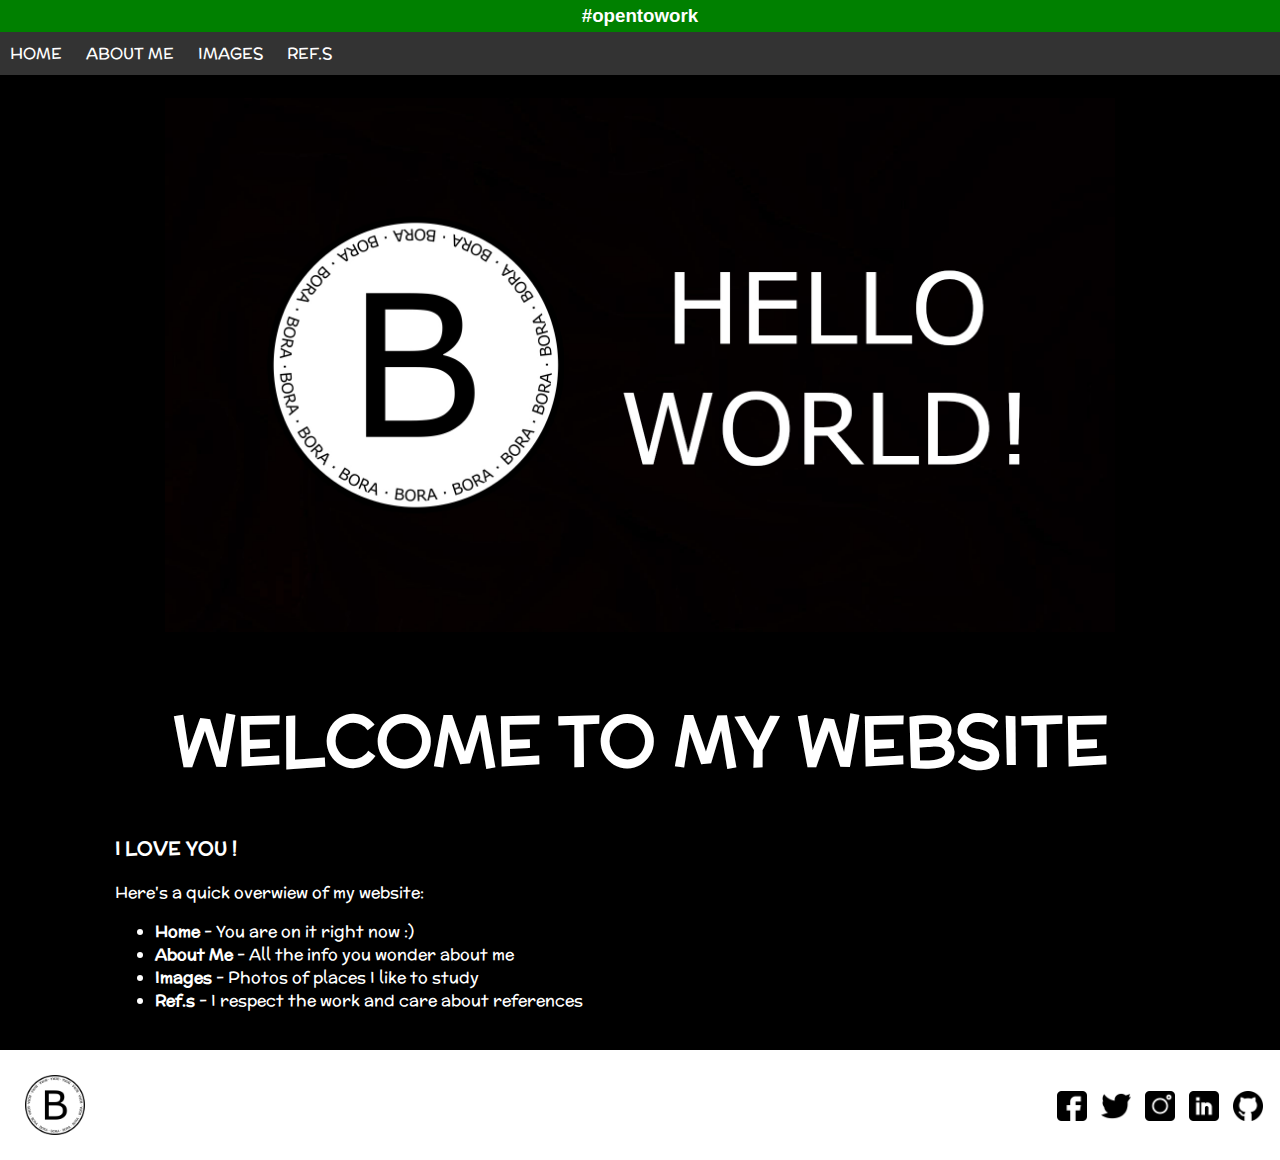
<file: index.html>
<!DOCTYPE html>
<html lang="en" xml:lang="en">
	<head>

	  	<meta charset="utf-8">
	  	<meta name="viewport" content="width=device-width, initial-scale=1, shrink-to-fit=no">
	  	<meta name="author" content="Salih Bora OZTURK">
	  	<meta name="description" content="personal website">


	    <title>BORA</title>

	    <link rel="icon" href="images/logo.png" type="image/png">

	    <link rel="stylesheet" type="text/css" href="style/style.css">
	    <link href="https://fonts.googleapis.com/css?family=McLaren&display=swap" rel="stylesheet">

  	</head>
	<body>

	  	<header>
	  		<h3 id="acıklama">#opentowork</h3>
	  	</header>

	  	<div class="navbardiv">

		  	<nav>
		  		<ul class="navbar">
		  			<li class="navbarbutton"><a class="navbarbutton" href="index.html">HOME</a></li>
		  			<li class="navbarbutton"><a class="navbarbutton" href="webpages/aboutme.html">ABOUT ME</a></li>
		  			<li class="navbarbutton"><a class="navbarbutton" href="webpages/images.html">IMAGES</a></li>
		  			<li class="navbarbutton"><a class="navbarbutton" href="webpages/ref.html">REF.S</a></li>
		  		</ul>
		  	</nav>

	  	</div>





	  	<br>





	  	<div class="center"><img id="hello" src="images/welcome.jpg" alt="hello world photo"></div>

	  	<div class="center">
	  		<h1 style="font-size: 5.4vw;">WELCOME TO MY WEBSITE</h1>
	  	</div>

	  	<div class="intro">
	  		<h3>I LOVE YOU !</h3>
	  	</div>

	  	<div class="intro">
	  		<p>Here's a quick overwiew of my website:</p>
	  		<ul>
	  			<li><strong>Home</strong> - You are on it right now :)</li>
	  			<li><strong>About Me</strong> - All the info you wonder about me</li>
	  			<li><strong>Images</strong> - Photos of places I like to study</li>
	  			<li><strong>Ref.s</strong> - I respect the work and care about references</li>
	  		</ul>
	  	</div>





	  	<hr class="footerhr">





	  	<br>

	    <footer>
	    	<div>
	    		<img class="footerlogo" src="images/logo.png" alt="logo" style="width: 60px; height: 60px;">
	    	</div>
	    	<div class="footermedia">
	    		<ul class="footermedia">
	    			<li class="footerlink">
	    				<a href="https://www.facebook.com/" target="_blank">
	    					<img src="images/social-logos/facebook.png" alt="facebook link" style="height: 30px; width: 30px;"></a></li>
	    			<li class="footerlink">
	    				<a href="https://www.twitter.com" target="_blank">
	    					<img src="images/social-logos/twitter.png" alt="twitter link" style="height: 30px; width: 30px;"></a></li>
	    			<li class="footerlink">
	    				<a href="https://www.instagram.com/salih_bora/" target="_blank">
	    					<img src="images/social-logos/instagram.png" alt="instagram link" style="height: 30px; width: 30px;"></a></li>
	    			<li class="footerlink">
	    				<a href="https://www.linkedin.com/" target="_blank">
	    					<img src="images/social-logos/linkedin.png" alt="linkedin link" style="height: 30px; width: 30px;"></a></li>
	    			<li class="footerlink">
	    				<a href="https://github.com/itu-itis-2019/assignment1-ituitis-ozturks19" target="_blank">
	    					<img src="images/social-logos/github.png" alt="github link" style="height: 30px; width: 30px;"></a></li>
	    		</ul>
	    	</div>
	    </footer>

  	</body>
</html>
</file>
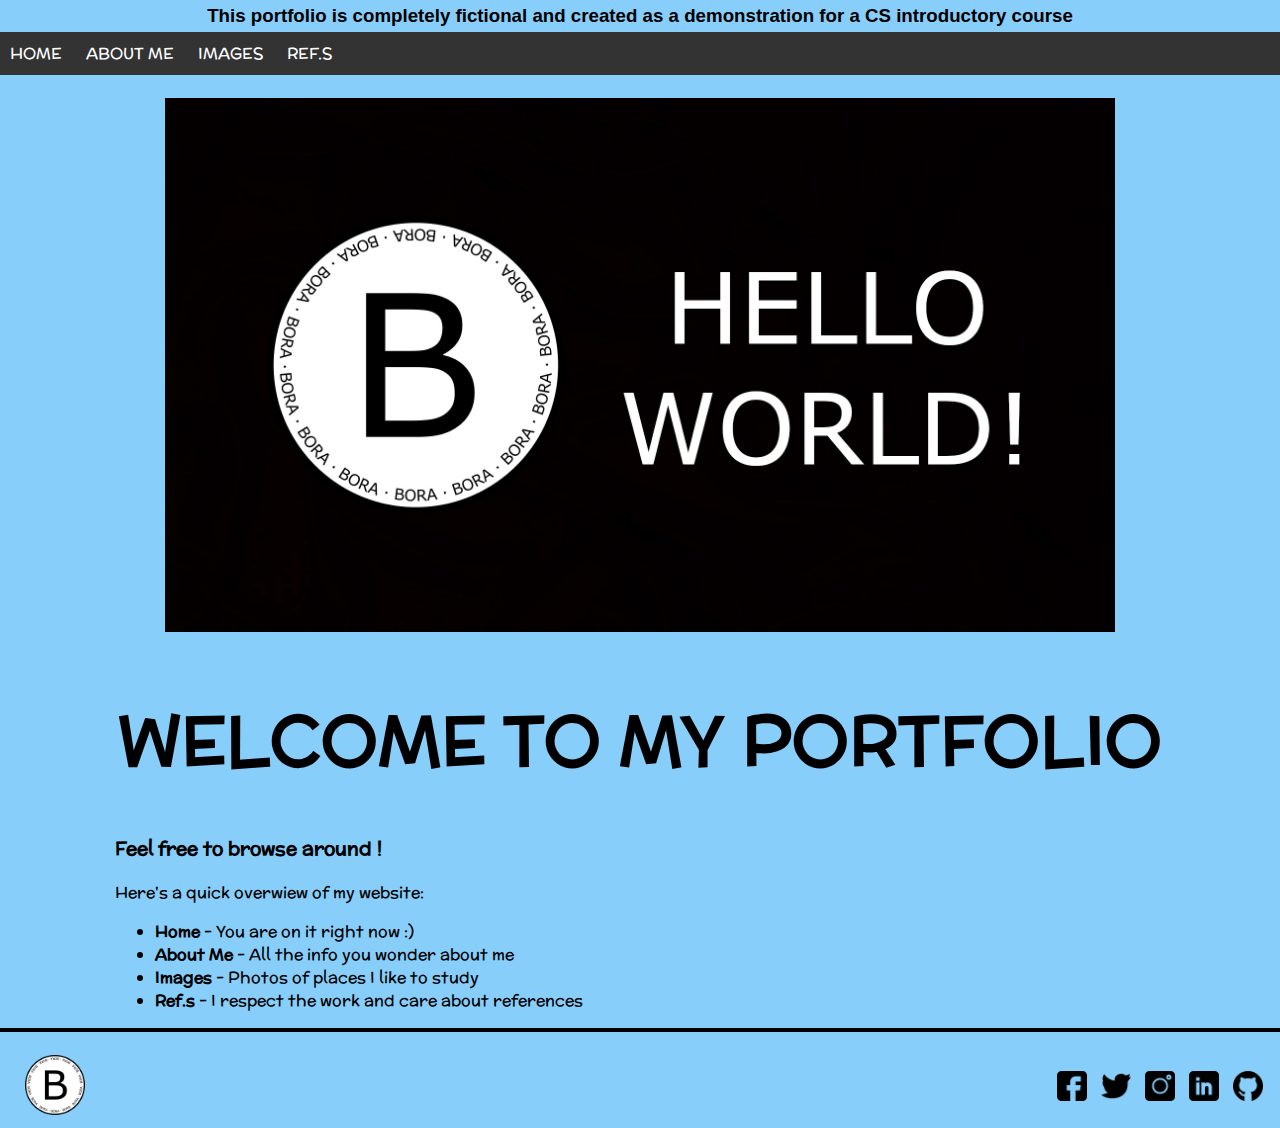
<file: assignment1/index.html>
<!DOCTYPE html>
<html>
	<head>

	  	<meta charset="utf-8">
	  	<meta name="viewport" content="width=device-width, initial-scale=1, shrink-to-fit=no">
	  	<meta name="author" content="Salih Bora OZTURK">
	  	<meta name="description" content="assignment 1 webpage">


	    <title>BORA BORA</title>

	    <link rel="icon" href="logo.png" type="image/png">

	    <link rel="stylesheet" type="text/css" href="index.css">
	    <link href="https://fonts.googleapis.com/css?family=McLaren&display=swap" rel="stylesheet">

  	</head>
	<body>

	  	<header>
	  		<h3 id="acıklama">This portfolio is completely fictional and created as a demonstration for a CS introductory course</h3>
	  	</header>

	  	<div class="navbardiv">

		  	<nav>
		  		<ul class="navbar">
		  			<li class="navbarbutton"><a class="navbarbutton" href="index.html">HOME</a></li>
		  			<li class="navbarbutton"><a class="navbarbutton" href="aboutme.html">ABOUT ME</a></li>
		  			<li class="navbarbutton"><a class="navbarbutton" href="images.html">IMAGES</a></li>
		  			<li class="navbarbutton"><a class="navbarbutton" href="ref.html">REF.S</a></li>
		  		</ul>
		  	</nav>

	  	</div>





	  	<br>





	  	<div class="center"><img id="hello" src="welcome.jpg" alt="hello world photo"></div>

	  	<div class="center">
	  		<h1 style="font-size: 5.4vw;">WELCOME TO MY PORTFOLIO</h1>
	  	</div>

	  	<div class="intro">
	  		<h3>Feel free to browse around !</h3>
	  	</div>

	  	<div class="intro">
	  		<p>Here's a quick overwiew of my website:</p>
	  		<ul>
	  			<li><strong>Home</strong> - You are on it right now :)</li>
	  			<li><strong>About Me</strong> - All the info you wonder about me</li>
	  			<li><strong>Images</strong> - Photos of places I like to study</li>
	  			<li><strong>Ref.s</strong> - I respect the work and care about references</li>
	  		</ul>
	  	</div>





	  	<hr class="footerhr">





	  	<br>

	    <footer>
	    	<div>
	    		<img class="footerlogo" src="logo.png" alt="logo" style="width: 60px; height: 60px;">
	    	</div>
	    	<div class="footermedia">
	    		<ul class="footermedia">
	    			<li class="footerlink"><a href="https://www.facebook.com/" target="_blank"><img src="facebook.png" alt="facebook link" style="height: 30px; width: 30px;"></a></li>
	    			<li class="footerlink"><a href="https://www.twitter.com" target="_blank"><img src="twitter.png" alt="twitter link" style="height: 30px; width: 30px;"></a></li>
	    			<li class="footerlink"><a href="https://www.instagram.com/salih_bora/" target="_blank"><img src="instagram.png" alt="instagram link" style="height: 30px; width: 30px;"></a></li>
	    			<li class="footerlink"><a href="https://www.linkedin.com/" target="_blank"><img src="linkedin.png" alt="linkedin link" style="height: 30px; width: 30px;"></a></li>
	    			<li class="footerlink"><a href="https://github.com/itu-itis-2019/assignment1-ituitis-ozturks19" target="_blank"><img src="github.png" alt="github link" style="height: 30px; width: 30px;"></a></li>
	    		</ul>
	    	</div>
	    </footer>

  	</body>
</html>
</file>
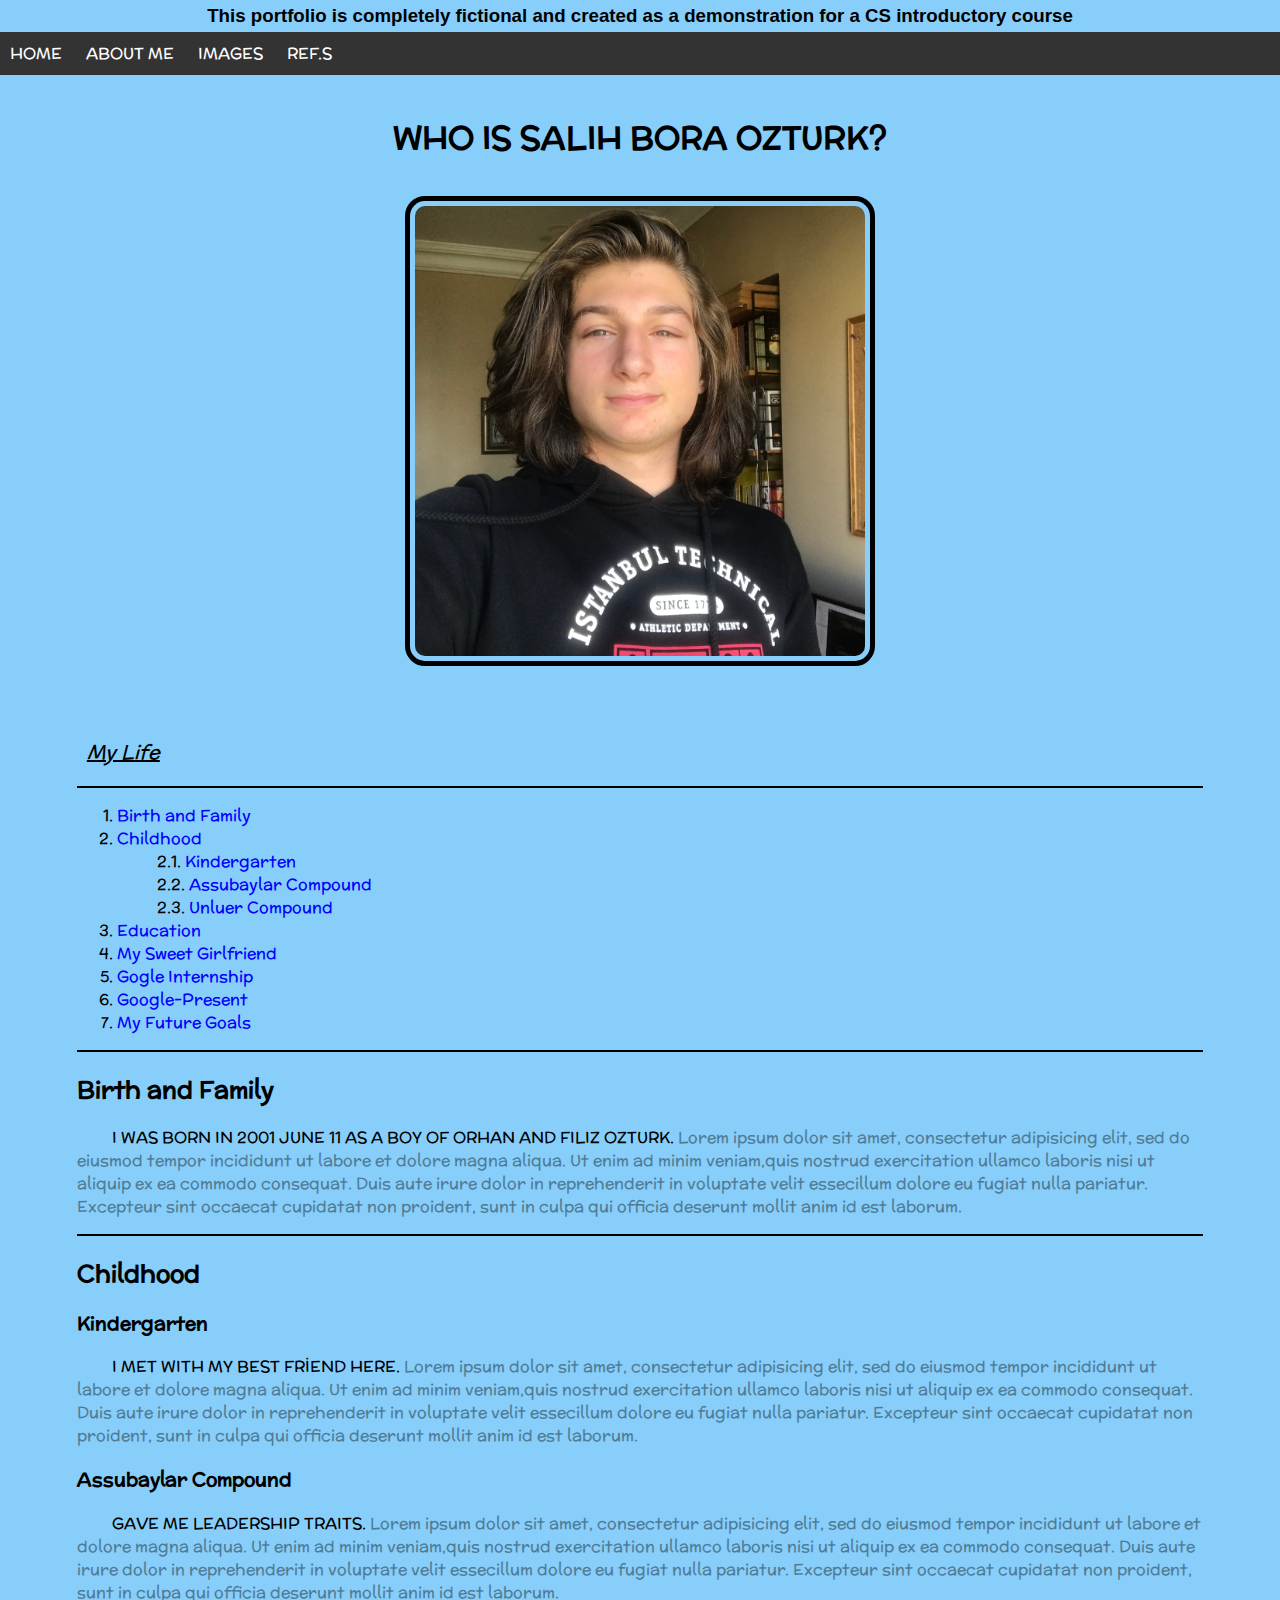
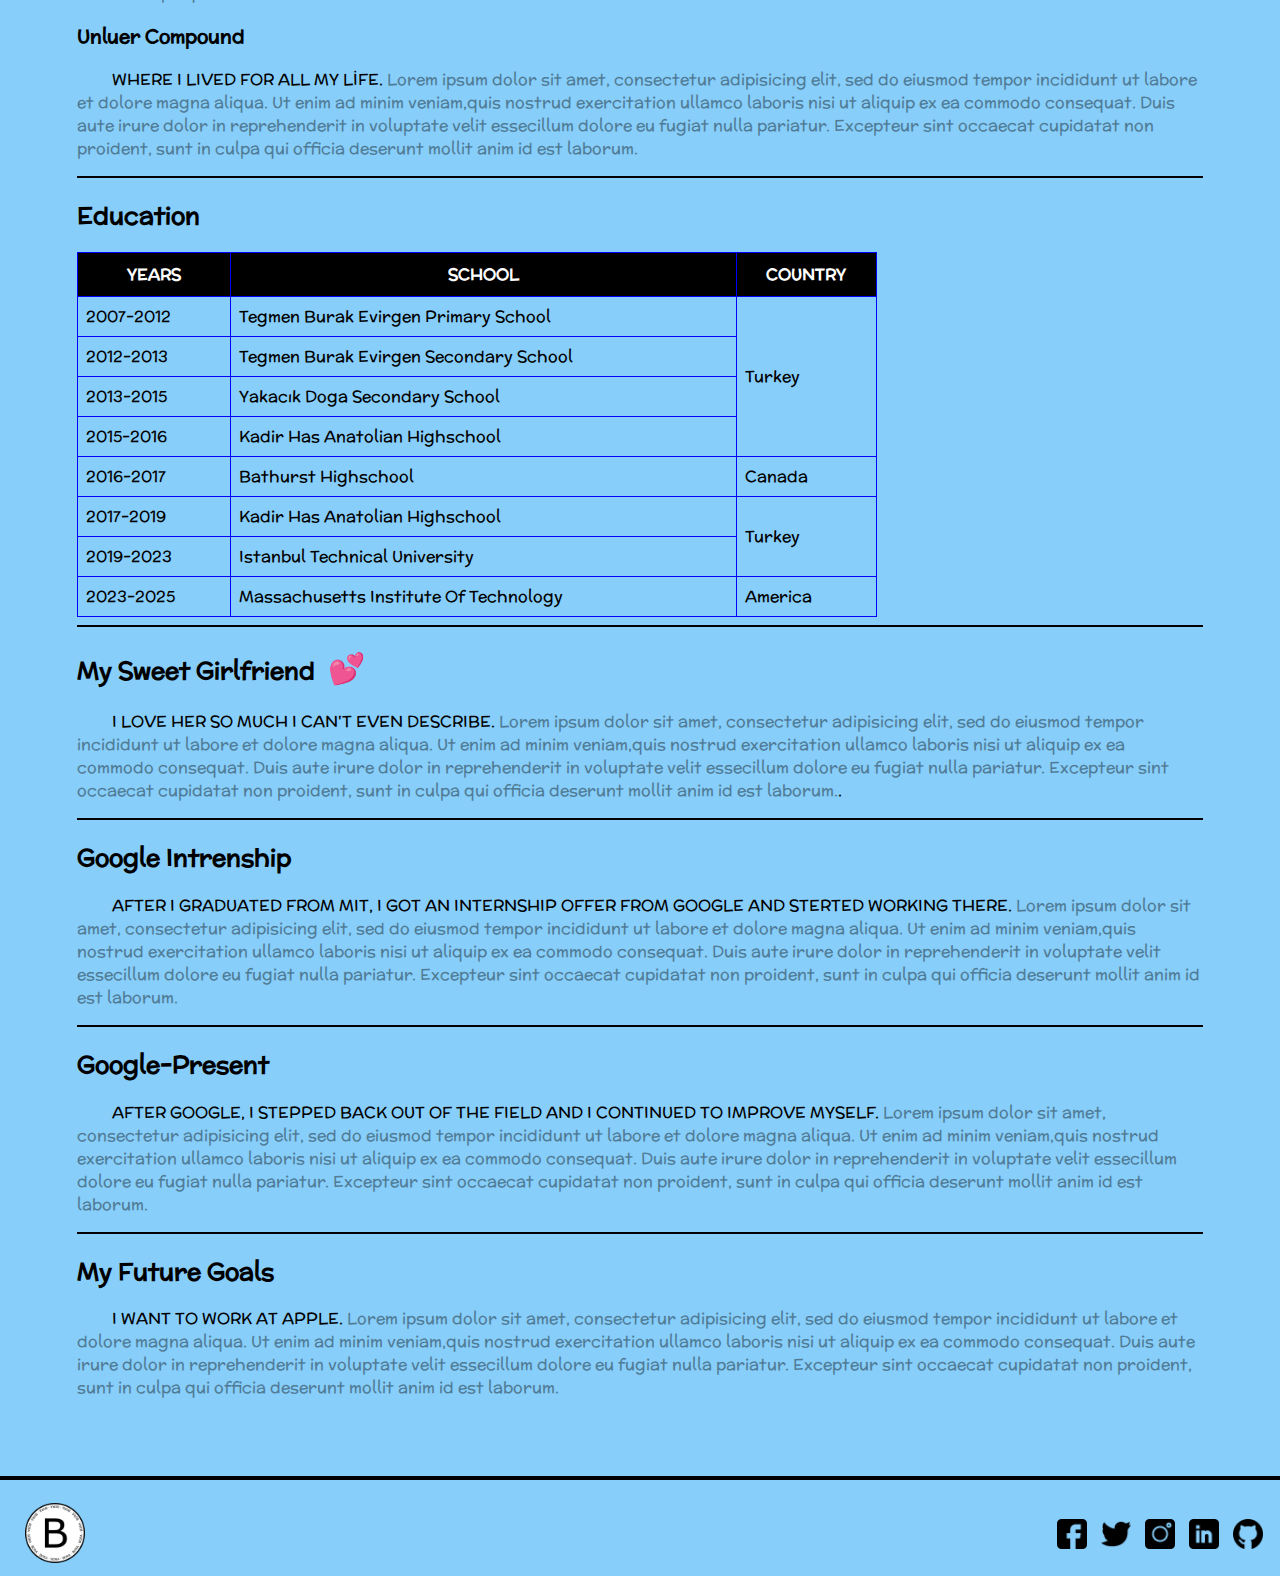
<file: aboutme.html>
<!DOCTYPE html>
<html>
	<head>

	  	<meta charset="utf-8">
	  	<meta name="viewport" content="width=device-width, initial-scale=1, shrink-to-fit=no">
	  	<meta name="author" content="Salih Bora OZTURK">
	  	<meta name="description" content="assignment 1 webpage">
	  	

	    <title>BORA BORA</title>

	    <link rel="icon" href="logo.png" type="image/png">

	    <link rel="stylesheet" type="text/css" href="index.css">
	    <link href="https://fonts.googleapis.com/css?family=McLaren&display=swap" rel="stylesheet">

  	</head>
	<body>

	  	<header>
	  		<h3 id="acıklama">This portfolio is completely fictional and created as a demonstration for a CS introductory course</h3>
	  	</header>

	  	<div class="navbardiv">

		  	<nav>
		  		<ul class="navbar">
		  			<li class="navbarbutton"><a class="navbarbutton" href="index.html">HOME</a></li>
		  			<li class="navbarbutton"><a class="navbarbutton" href="aboutme.html">ABOUT ME</a></li>
		  			<li class="navbarbutton"><a class="navbarbutton" href="images.html">IMAGES</a></li>
		  			<li class="navbarbutton"><a class="navbarbutton" href="ref.html">REF.S</a></li>
		  		</ul>
		  	</nav>

	  	</div>




	  	<br>






		<div class="realbody">
	  		
		  	<div>
		  		<h1 class="uppercase baslık">WHO IS SALIH BORA OZTURK?</h1>
		  	</div>

		  	<div>
		  		<img src="profilepicture.jpg" alt="profilepicture" style="display: block; width: 80%; margin-left: auto; margin-right: auto; max-width: 450px; min-width: 200px; border-radius: 20px; border: 5px; border-color: black; border-style: solid;">
		  	</div>

		  	<div>
		  		<p id="mylife">My Life</p>
		  	</div>

		  	<hr class="lifehr">

		  	<div>
		  		<ol>
		  			<li><a class="contentbar" href="#Birth"> Birth and Family</a></li>
		  			<li><a class="contentbar capitalize" href="#childhood"> childhood</a>
			  			<ol style="list-style-type: none;">
			  				<li>2.1. <a class="contentbar capitalize" href="#kindergarten">kindergarten</a></li>
			  				<li>2.2. <a class="contentbar capitalize" href="#assubaylar">assubaylar compound</a></li>
			  				<li>2.3. <a class="contentbar capitalize" href="#unluer">unluer compound</a></li>
			  			</ol>
		  			</li>
		  			<li><a class="contentbar capitalize" href="#education"> education</a></li>
		  			<li><a class="contentbar capitalize" href="#love"> my sweet girlfriend</a></li>
		  			<li><a class="contentbar capitalize" href="#google"> gogle ınternship</a></li>
		  			<li><a class="contentbar" href="#present"> Google-Present</a></li>
		  			<li><a class="contentbar capitalize" href="#apple"> my future goals</a></li>
		  		</ol>
		  	</div>

		  	<hr class="lifehr">

		  	<div>

			  	<div>
			  		<h2 id="Birth">Birth and Family</h2>
			  		<p class="indent"> I WAS BORN IN 2001 JUNE 11 AS A BOY OF ORHAN AND FILIZ OZTURK. <span class="notext"> Lorem ipsum dolor sit amet, consectetur adipisicing elit, sed do eiusmod tempor incididunt ut labore et dolore magna aliqua. Ut enim ad minim veniam,quis nostrud exercitation ullamco laboris nisi ut aliquip ex ea commodo consequat. Duis aute irure dolor in reprehenderit in voluptate velit essecillum dolore eu fugiat nulla pariatur. Excepteur sint occaecat cupidatat non proident, sunt in culpa qui officia deserunt mollit anim id est laborum.</span></p>
			  	</div>

			  	<hr class="lifehr">

			  	<div>
			  		<h2 class="capitalize" id="childhood">childhood</h2>
			  		<h3 class="capitalize" id="kindergarten">kindergarten</h3>
			  		<p class="indent"> I MET WITH MY BEST FRİEND HERE.<span class="notext">  Lorem ipsum dolor sit amet, consectetur adipisicing elit, sed do eiusmod tempor incididunt ut labore et dolore magna aliqua. Ut enim ad minim veniam,quis nostrud exercitation ullamco laboris nisi ut aliquip ex ea commodo consequat. Duis aute irure dolor in reprehenderit in voluptate velit essecillum dolore eu fugiat nulla pariatur. Excepteur sint occaecat cupidatat non proident, sunt in culpa qui officia deserunt mollit anim id est laborum.</span></p>
			  		<h3 class="capitalize" id="assubaylar">assubaylar compound</h3>
			  		<p class="indent"> GAVE ME LEADERSHIP TRAITS.<span class="notext"> Lorem ipsum dolor sit amet, consectetur adipisicing elit, sed do eiusmod tempor incididunt ut labore et dolore magna aliqua. Ut enim ad minim veniam,quis nostrud exercitation ullamco laboris nisi ut aliquip ex ea commodo consequat. Duis aute irure dolor in reprehenderit in voluptate velit essecillum dolore eu fugiat nulla pariatur. Excepteur sint occaecat cupidatat non proident, sunt in culpa qui officia deserunt mollit anim id est laborum.</span></p>
			  		<h3 class="capitalize" id="unluer">unluer compound</h3>
			  		<p class="indent"> WHERE I LIVED FOR ALL MY LİFE.<span class="notext"> Lorem ipsum dolor sit amet, consectetur adipisicing elit, sed do eiusmod tempor incididunt ut labore et dolore magna aliqua. Ut enim ad minim veniam,quis nostrud exercitation ullamco laboris nisi ut aliquip ex ea commodo consequat. Duis aute irure dolor in reprehenderit in voluptate velit essecillum dolore eu fugiat nulla pariatur. Excepteur sint occaecat cupidatat non proident, sunt in culpa qui officia deserunt mollit anim id est laborum.</span></p>
			  	</div><hr class="lifehr">

			  	<div>
			  		<h2 class="capitalize" id="education">education</h2>
			  		<table class="table">
			  			<tr>
						    <th>YEARS</th>
						    <th>SCHOOL</th>
						    <th>COUNTRY</th>
					  	</tr>
					  	<tr>
					    	<td>2007-2012</td>
					    	<td class="capitalize">tegmen burak evirgen primary school</td>
					    	<td class="capitalize" rowspan="4">turkey</td>
					  	</tr>
					  	<tr>
					    	<td>2012-2013</td>
					    	<td class="capitalize">tegmen burak evirgen secondary school</td>
					  	</tr>
					  	<tr>
					    	<td>2013-2015</td>
					    	<td class="capitalize">yakacık doga secondary school</td>
					  	</tr>
					  	<tr>
					    	<td>2015-2016</td>
					    	<td class="capitalize">kadir has anatolian highschool</td>
					  	</tr>
					  	<tr>
					    	<td>2016-2017</td>
					    	<td class="capitalize">bathurst highschool</td>
					    	<td class="capitalize">Canada</td>
					  	</tr>
					  	<tr>
					    	<td>2017-2019</td>
					    	<td class="capitalize">kadir has anatolian highschool</td>
					    	<td class="capitalize" rowspan="2">turkey</td>
					  	</tr>
					  	<tr>
					    	<td>2019-2023</td>
					    	<td class="capitalize">ıstanbul technical university</td>
					  	</tr>
					  	<tr>
					    	<td>2023-2025</td>
					    	<td class="capitalize">Massachusetts Institute of Technology</td>
					    	<td class="capitalize">america</td>
					  	</tr>
			  		</table>
			  	</div>

			  	<hr class="lifehr">

			  	<div>
			  		<h2 class="capitalize" id="love">my sweet girlfriend   <span id="heart"> &#128149;</span></h2>
			  		<p class="indent"> I LOVE HER SO MUCH I CAN'T EVEN DESCRIBE.<span class="notext"> Lorem ipsum dolor sit amet, consectetur adipisicing elit, sed do eiusmod tempor incididunt ut labore et dolore magna aliqua. Ut enim ad minim veniam,quis nostrud exercitation ullamco laboris nisi ut aliquip ex ea commodo consequat. Duis aute irure dolor in reprehenderit in voluptate velit essecillum dolore eu fugiat nulla pariatur. Excepteur sint occaecat cupidatat non proident, sunt in culpa qui officia deserunt mollit anim id est laborum.</span>.</p>
			  	</div>

			  	<hr class="lifehr">

			  	<div>
			  		<h2 class="capitalize" id="google">google ıntrenship</h2>
			  		<p class="indent"> AFTER I GRADUATED FROM MIT, I GOT AN INTERNSHIP OFFER FROM GOOGLE AND STERTED WORKING THERE.<span class="notext"> Lorem ipsum dolor sit amet, consectetur adipisicing elit, sed do eiusmod tempor incididunt ut labore et dolore magna aliqua. Ut enim ad minim veniam,quis nostrud exercitation ullamco laboris nisi ut aliquip ex ea commodo consequat. Duis aute irure dolor in reprehenderit in voluptate velit essecillum dolore eu fugiat nulla pariatur. Excepteur sint occaecat cupidatat non proident, sunt in culpa qui officia deserunt mollit anim id est laborum.</span></p>
			  	</div>

			  	<hr class="lifehr">

			  	<div>
			  		<h2 id="present">Google-Present</h2>
			  		<p class="indent"> AFTER GOOGLE, I STEPPED BACK OUT OF THE FIELD AND I CONTINUED TO IMPROVE MYSELF.<span class="notext"> Lorem ipsum dolor sit amet, consectetur adipisicing elit, sed do eiusmod tempor incididunt ut labore et dolore magna aliqua. Ut enim ad minim veniam,quis nostrud exercitation ullamco laboris nisi ut aliquip ex ea commodo consequat. Duis aute irure dolor in reprehenderit in voluptate velit essecillum dolore eu fugiat nulla pariatur. Excepteur sint occaecat cupidatat non proident, sunt in culpa qui officia deserunt mollit anim id est laborum.</span></p>
			  	</div>

			  	<hr class="lifehr">

			  	<div>
			  		<h2 class="capitalize" id="apple">my future goals</h2>
			  		<p class="indent"> I WANT TO WORK AT APPLE.<span class="notext"> Lorem ipsum dolor sit amet, consectetur adipisicing elit, sed do eiusmod tempor incididunt ut labore et dolore magna aliqua. Ut enim ad minim veniam,quis nostrud exercitation ullamco laboris nisi ut aliquip ex ea commodo consequat. Duis aute irure dolor in reprehenderit in voluptate velit essecillum dolore eu fugiat nulla pariatur. Excepteur sint occaecat cupidatat non proident, sunt in culpa qui officia deserunt mollit anim id est laborum.</span></p>
			  	</div>

		  	</div>

		</div>

	  	<hr class="footerhr">

	  	<br>

	    <footer>
	    	<div>
	    		<img class="footerlogo" src="logo.png" alt="logo" style="width: 60px; height: 60px;">
	    	</div>
	    	<div class="footermedia">
	    		<ul class="footermedia">
	    			<li class="footerlink"><a href="https://www.facebook.com/" target="_blank"><img src="facebook.png" alt="facebook link" style="height: 30px; width: 30px;"></a></li>
	    			<li class="footerlink"><a href="https://www.twitter.com" target="_blank"><img src="twitter.png" alt="twitter link" style="height: 30px; width: 30px;"></a></li>
	    			<li class="footerlink"><a href="https://www.instagram.com/salih_bora/" target="_blank"><img src="instagram.png" alt="instagram link" style="height: 30px; width: 30px;"></a></li>
	    			<li class="footerlink"><a href="https://www.linkedin.com/" target="_blank"><img src="linkedin.png" alt="linkedin link" style="height: 30px; width: 30px;"></a></li>
	    			<li class="footerlink"><a href="https://github.com/itu-itis-2019/assignment1-ituitis-ozturks19" target="_blank"><img src="github.png" alt="github link" style="height: 30px; width: 30px;"></a></li>
	    		</ul>
	    	</div>
	    </footer>

  	</body>
</html>
</file>
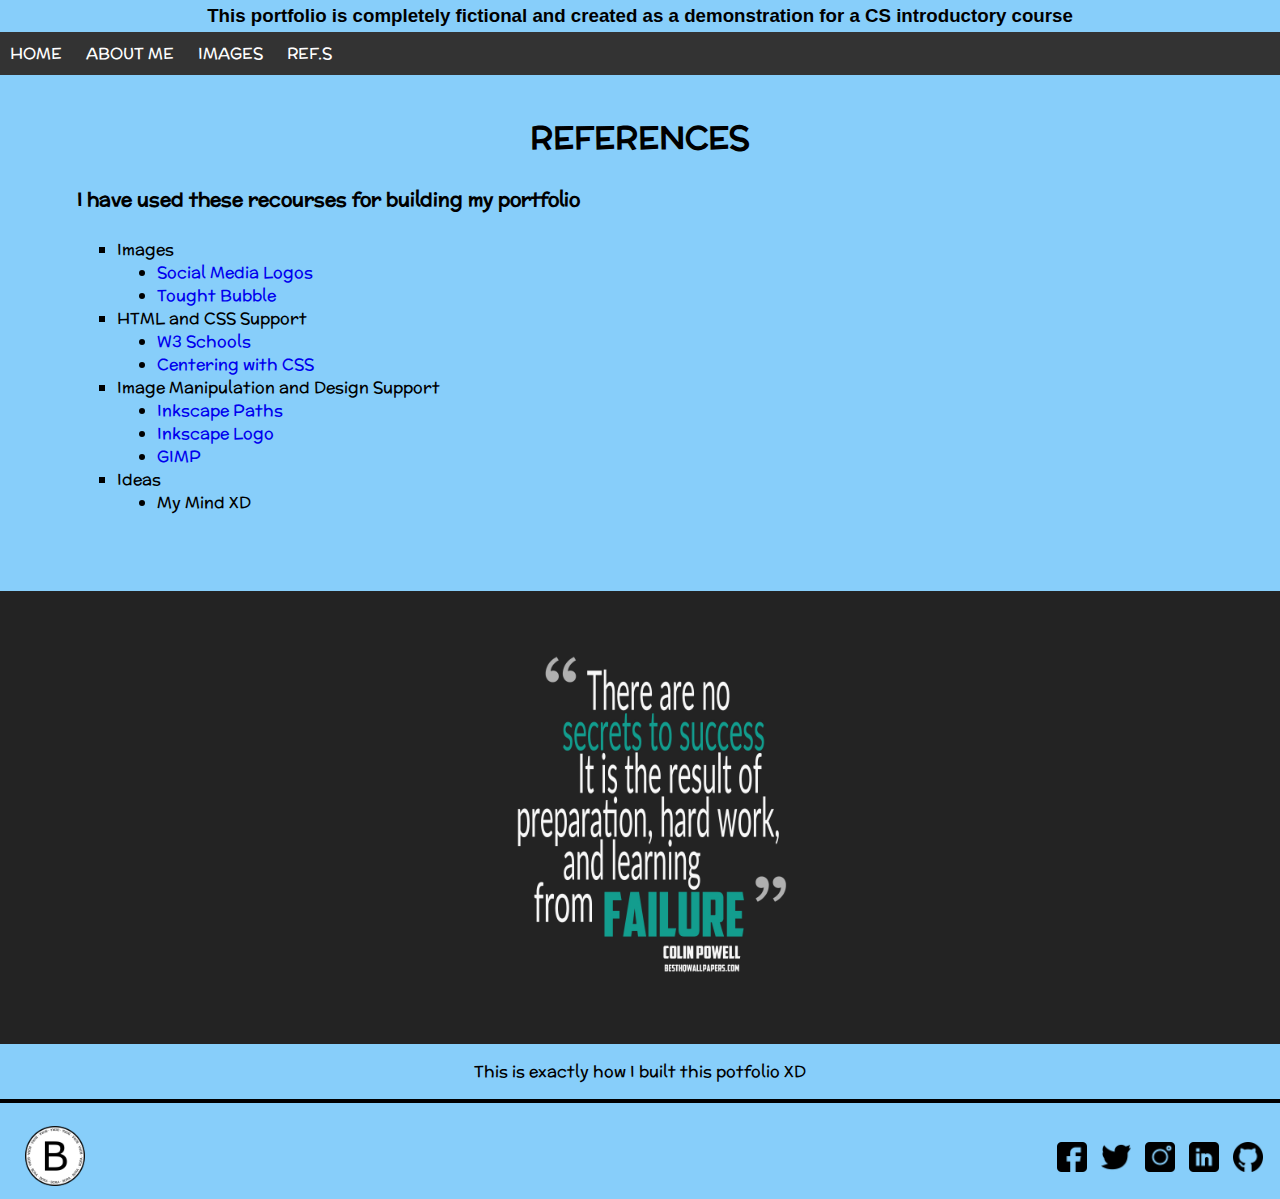
<file: ref.html>
<!DOCTYPE html>
<html>
	<head>

	  	<meta charset="utf-8">
	  	<meta name="viewport" content="width=device-width, initial-scale=1, shrink-to-fit=no">
	  	<meta name="author" content="Salih Bora OZTURK">
	  	<meta name="description" content="assignment 1 webpage">
	  	

	    <title>BORA BORA</title>

	    <link rel="icon" href="logo.png" type="image/png">

	    <link rel="stylesheet" type="text/css" href="index.css">
	    <link href="https://fonts.googleapis.com/css?family=McLaren&display=swap" rel="stylesheet">

	    <style>
	    	
	    	h3.reflistwords{
	    		padding-top: 0.3vw;
	    		padding-bottom: 0.5vw;
	    	}


	    </style>

  	</head>
	<body>

	  	<header>
	  		<h3 id="acıklama">This portfolio is completely fictional and created as a demonstration for a CS introductory course</h3>
	  	</header>

	  	<div class="navbardiv">

		  	<nav>
		  		<ul class="navbar">
		  			<li class="navbarbutton"><a class="navbarbutton" href="index.html">HOME</a></li>
		  			<li class="navbarbutton"><a class="navbarbutton" href="aboutme.html">ABOUT ME</a></li>
		  			<li class="navbarbutton"><a class="navbarbutton" href="images.html">IMAGES</a></li>
		  			<li class="navbarbutton"><a class="navbarbutton" href="ref.html">REF.S</a></li>
		  		</ul>
		  	</nav>

	  	</div>





	  	<br>





	  	<div>

	  		<div class="center">
	  			<h1 class="uppercase">references</h1>
	  		</div>
	  		
	  		<div class="realbody">

	  			<h3 class="reflistwords">I have used these recourses for building my portfolio</h3>
	  			
	  			<ul class="reflist">
	  				<li>Images
		  				<ul class="refsublist">
		  					<li><a class="refsublistitem" href="https://www.flaticon.com/packs/social-media-50" target="_blank">Social Media Logos</a></li>
		  					<li><a class="refsublistitem" href="http://www.pngall.com/thought-bubble-png/download/14986" target="_blank">Tought Bubble</a></li>
		  				</ul>
	  				</li>
	  				<li>HTML and CSS Support
		  				<ul class="refsublist">
		  					<li><a class="refsublistitem" href="https://www.w3schools.com/" target="_blank">W3 Schools</a></li>
		  					<li><a class="refsublistitem" href="https://www.computerhope.com/issues/ch001703.htm" target="_blank">Centering with CSS</a></li>
		  				</ul>
	  				</li>
	  				<li>Image Manipulation and Design Support
		  				<ul class="refsublist">
		  					<li><a class="refsublistitem" href="https://fedoramagazine.org/inkscape-creating-and-editing-paths/" target="_blank">Inkscape Paths</a></li>
		  					<li><a class="refsublistitem" href="https://www.youtube.com/watch?v=hmaYeZ5iDPo" target="_blank">Inkscape Logo</a></li>
		  					<li><a class="refsublistitem" href="https://docs.gimp.org/en/" target="_blank">GIMP</a></li>
		  				</ul>
	  				</li>
	  				<li>Ideas
		  				<ul class="refsublist">
		  					<li>My Mind XD</li>
		  				</ul>
	  				</li>
	  			</ul>
	  		</div>

	  		<div style="background-color: #232323;" class="center">
	  			<img src="quote.jpg" alt="some nice words for the closing" style="width: 70%; max-width: 777px">
	  		</div>

	  		<div class="center">
	  			<p>This is exactly how I built this potfolio XD</p>
	  		</div>

	  	</div>





	  	<hr class="footerhr">





	  	<br>

	    <footer>
	    	<div>
	    		<img class="footerlogo" src="logo.png" alt="logo" style="width: 60px; height: 60px;">
	    	</div>
	    	<div class="footermedia">
	    		<ul class="footermedia">
	    			<li class="footerlink"><a href="https://www.facebook.com/" target="_blank"><img src="facebook.png" alt="facebook link" style="height: 30px; width: 30px;"></a></li>
	    			<li class="footerlink"><a href="https://www.twitter.com" target="_blank"><img src="twitter.png" alt="twitter link" style="height: 30px; width: 30px;"></a></li>
	    			<li class="footerlink"><a href="https://www.instagram.com/salih_bora/" target="_blank"><img src="instagram.png" alt="instagram link" style="height: 30px; width: 30px;"></a></li>
	    			<li class="footerlink"><a href="https://www.linkedin.com/" target="_blank"><img src="linkedin.png" alt="linkedin link" style="height: 30px; width: 30px;"></a></li>
	    			<li class="footerlink"><a href="https://github.com/itu-itis-2019/assignment1-ituitis-ozturks19" target="_blank"><img src="github.png" alt="github link" style="height: 30px; width: 30px;"></a></li>
	    		</ul>
	    	</div>
	    </footer>

  	</body>
</html>
</file>
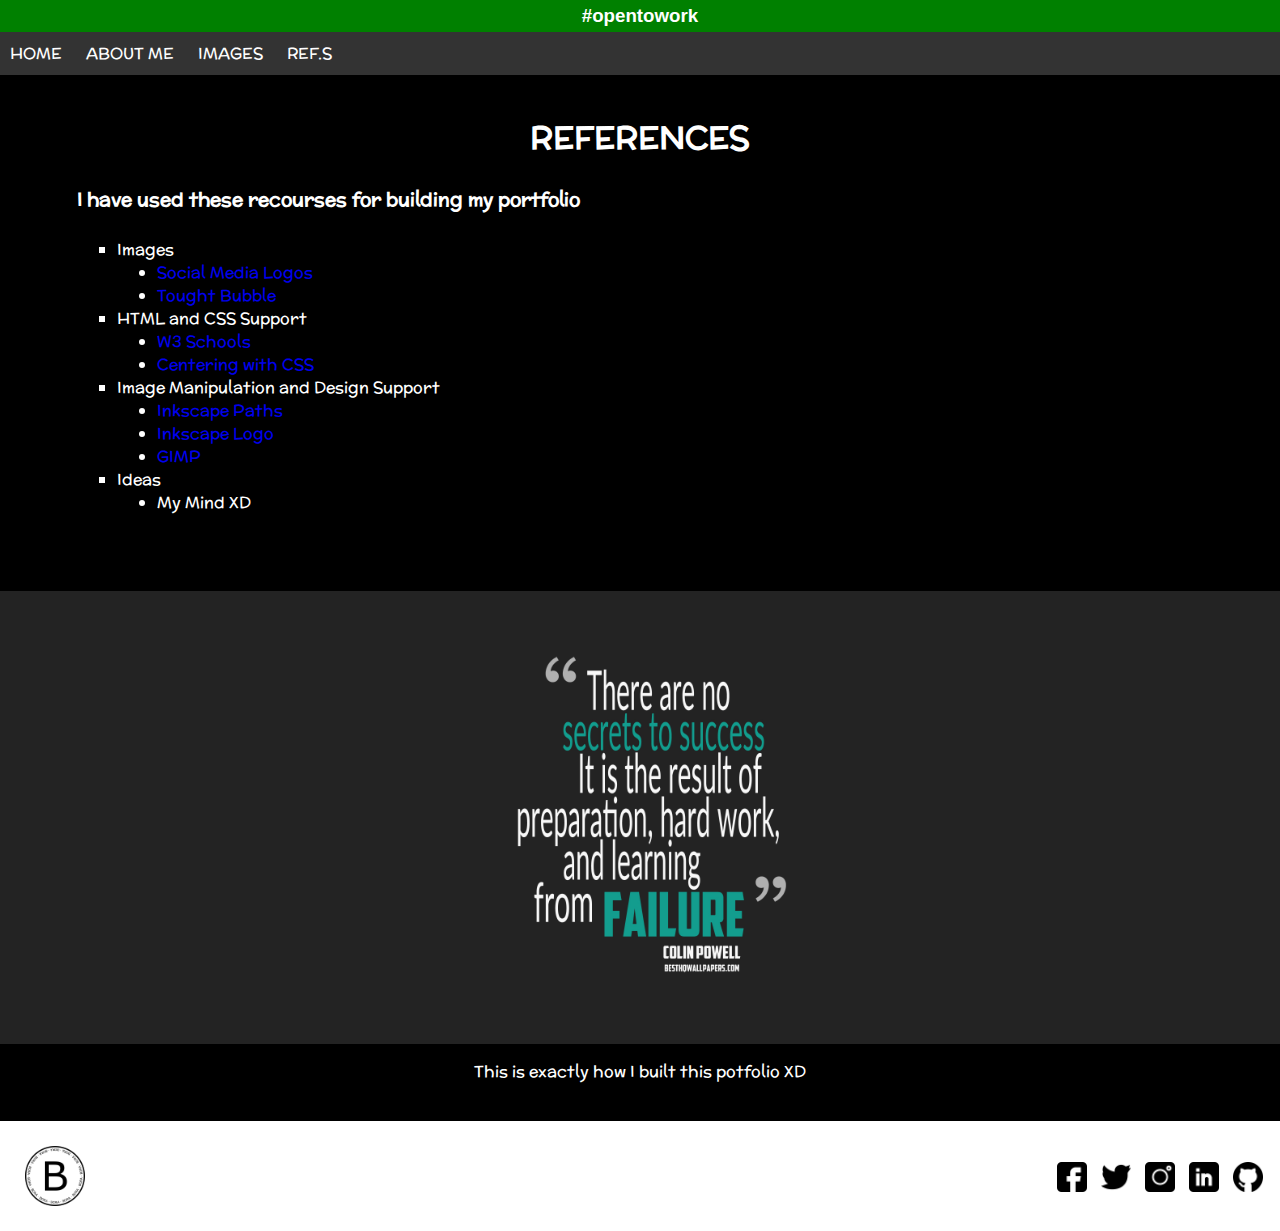
<file: webpages/ref.html>
<!DOCTYPE html>
<html>
	<head>

	  	<meta charset="utf-8">
	  	<meta name="viewport" content="width=device-width, initial-scale=1, shrink-to-fit=no">
	  	<meta name="author" content="Salih Bora OZTURK">
	  	<meta name="description" content="assignment 1 webpage">


	    <title>BORA BORA</title>

	    <link rel="icon" href="../images/logo.png" type="image/png">

	    <link rel="stylesheet" type="text/css" href="../style/style.css">
	    <link href="https://fonts.googleapis.com/css?family=McLaren&display=swap" rel="stylesheet">

	    <style>

	    	h3.reflistwords{
	    		padding-top: 0.3vw;
	    		padding-bottom: 0.5vw;
	    	}


	    </style>

  	</head>
	<body>

	  	<header>
	  		<h3 id="acıklama">#opentowork</h3>
	  	</header>

	  	<div class="navbardiv">

		  	<nav>
		  		<ul class="navbar">
		  			<li class="navbarbutton"><a class="navbarbutton" href="../index.html">HOME</a></li>
		  			<li class="navbarbutton"><a class="navbarbutton" href="../webpages/aboutme.html">ABOUT ME</a></li>
		  			<li class="navbarbutton"><a class="navbarbutton" href="../webpages/images.html">IMAGES</a></li>
		  			<li class="navbarbutton"><a class="navbarbutton" href="../webpages/ref.html">REF.S</a></li>
		  		</ul>
		  	</nav>

	  	</div>





	  	<br>





	  	<div>

	  		<div class="center">
	  			<h1 class="uppercase">references</h1>
	  		</div>

	  		<div class="realbody">

	  			<h3 class="reflistwords">I have used these recourses for building my portfolio</h3>

	  			<ul class="reflist">
	  				<li>Images
		  				<ul class="refsublist">
		  					<li><a class="refsublistitem" href="https://www.flaticon.com/packs/social-media-50" target="_blank">Social Media Logos</a></li>
		  					<li><a class="refsublistitem" href="http://www.pngall.com/thought-bubble-png/download/14986" target="_blank">Tought Bubble</a></li>
		  				</ul>
	  				</li>
	  				<li>HTML and CSS Support
		  				<ul class="refsublist">
		  					<li><a class="refsublistitem" href="https://www.w3schools.com/" target="_blank">W3 Schools</a></li>
		  					<li><a class="refsublistitem" href="https://www.computerhope.com/issues/ch001703.htm" target="_blank">Centering with CSS</a></li>
		  				</ul>
	  				</li>
	  				<li>Image Manipulation and Design Support
		  				<ul class="refsublist">
		  					<li><a class="refsublistitem" href="https://fedoramagazine.org/inkscape-creating-and-editing-paths/" target="_blank">Inkscape Paths</a></li>
		  					<li><a class="refsublistitem" href="https://www.youtube.com/watch?v=hmaYeZ5iDPo" target="_blank">Inkscape Logo</a></li>
		  					<li><a class="refsublistitem" href="https://docs.gimp.org/en/" target="_blank">GIMP</a></li>
		  				</ul>
	  				</li>
	  				<li>Ideas
		  				<ul class="refsublist">
		  					<li>My Mind XD</li>
		  				</ul>
	  				</li>
	  			</ul>
	  		</div>

	  		<div style="background-color: #232323;" class="center">
	  			<img src="../images/quote.jpg" alt="some nice words for the closing" style="width: 70%; max-width: 777px">
	  		</div>

	  		<div class="center">
	  			<p>This is exactly how I built this potfolio XD</p>
	  		</div>

	  	</div>





	  	<hr class="footerhr">





	  	<br>

	    <footer>
	    	<div>
	    		<img class="footerlogo" src="../images/logo.png" alt="logo" style="width: 60px; height: 60px;">
	    	</div>
	    	<div class="footermedia">
	    		<ul class="footermedia">
	    			<li class="footerlink">
	    				<a href="https://www.facebook.com/" target="_blank">
	    					<img src="../images/social-logos/facebook.png" alt="facebook link" style="height: 30px; width: 30px;"></a></li>
	    			<li class="footerlink">
	    				<a href="https://www.twitter.com" target="_blank">
	    					<img src="../images/social-logos/twitter.png" alt="twitter link" style="height: 30px; width: 30px;"></a></li>
	    			<li class="footerlink">
	    				<a href="https://www.instagram.com/salih_bora/" target="_blank">
	    					<img src="../images/social-logos/instagram.png" alt="instagram link" style="height: 30px; width: 30px;"></a></li>
	    			<li class="footerlink">
	    				<a href="https://www.linkedin.com/" target="_blank">
	    					<img src="../images/social-logos/linkedin.png" alt="linkedin link" style="height: 30px; width: 30px;"></a></li>
	    			<li class="footerlink">
	    				<a href="https://github.com/itu-itis-2019/assignment1-ituitis-ozturks19" target="_blank">
	    					<img src="../images/social-logos/github.png" alt="github link" style="height: 30px; width: 30px;"></a></li>
	    		</ul>
	    	</div>
	    </footer>
  	</body>
</html>
</file>
<file: style/style.css>
body{
	background-color: black;
	color: white;
	margin: 0;
    padding: 0;
	overflow-x: hidden;
}

div{
	font-family: 'mclaren', cursive;
}


header{
	height: auto;
	width: 100%;
	text-align: center;
	background-color: green;
	font-family: 'Lato', sans-serif;
	padding-top: 5px;
	padding-bottom: 5px;
}
#acıklama{
	margin: 0;
}

footer{
	padding: 20px 0px 20px 0px;
    background-color: white;
    height: 70px;
}

ul.navbar{
	list-style-type: none;
	background-color: #333;
	margin: 0;
	padding: 0;
}
li.navbarbutton{
	display: inline-block;
}
li a.navbarbutton{
	text-decoration: none;
	display: block;
	padding: 10px;
	text-align: center;
}
a.navbarbutton:link{
	color: white;
}
a.navbarbutton:visited {
  color: white;
}
a.navbarbutton:hover {
  color: white;
  background-color: #111;
}


.footerlogo{
	float: left;
	margin-left: 20px;
	margin-right: 0;
}
.footermedia{
	float: right;
	margin-right: 6px;
	margin-left: 0;
}
li.footerlink{
	display: inline-block;
}
.footerhr{
	display: block;
	width: 100%;
	margin: 0;
	border: solid;
	border-width: 2px;
	color: black;
}




#hello{
	width: 80%;
	max-width: 950px;
	margin: auto;
}

.intro{
	margin-left: 9vw;
}


.realbody{
	margin: 6vw;
	margin-top: 0;
}

h1.uppercase{
	text-transform: uppercase;
	text-align: center;
}

h1.baslık{
	padding-bottom: 1.1vw;
}


img.compimages{
	float: left;
}

img{
	padding: 5px
}


ul.reflist{
	list-style-type: square;
}
ul.refsublist{
	list-style-type: disc;
}
a.refsublistitem:link , a.refsublistitem:visited{
  color: rgb(0,0,238);
  text-decoration: none;
}
a.refsublistitem:hover {
  color: blue;
  text-decoration: underline;
}

#mylife{
	padding-top: 4vw;
	font-size: 20px;
	font-style: italic;
	text-decoration: underline;
	padding-left: 10px;
}


a.contentbar:link , a.contentbar:visited {
	color:blue;
	text-decoration: none;
}

a.contentbar:hover{
	color: black;
	text-decoration: underline;
}

.lifehr{
	border-style: solid;
	color: black;
}

.notext{
	opacity: 0.4;
}

.capitalize{
	text-transform: capitalize;
}

.indent{
	text-indent: 35px;
}

.center{
	text-align: center;
}

.table {
  border-collapse: collapse;
  width: 100%;
  max-width: 800px;
}

.table td, .table th {
  border: 1px;
  border-color: blue;
  border-style: solid;
  padding: 8px;
}

.table th {
  padding-top: 10px;
  padding-bottom: 10px;
  background-color: black;
  color: white;
}

#heart{
	font-size: 30px;
	padding-left: 7px;
}
</file>
<file: assignment1/index.css>
body{
	background-color: lightskyblue;
	margin: 0;
    padding: 0;
	overflow-x: hidden;
}

div{
	font-family: 'mclaren', cursive;
}


header{
	height: auto;
	width: 100%;
	text-align: center;
	background-color: lightskyblue;
	font-family: 'Lato', sans-serif;
	padding-top: 5px;
	padding-bottom: 5px;

}
#acıklama{
	margin: 0;
}


ul.navbar{
	list-style-type: none;
	background-color: #333;
	margin: 0;
	padding: 0;
}
li.navbarbutton{
	display: inline-block;
}
li a.navbarbutton{
	text-decoration: none;
	display: block;
	padding: 10px;
	text-align: center;
}
a.navbarbutton:link{
	color: white;
}
a.navbarbutton:visited {
  color: white;
}
a.navbarbutton:hover {
  color: white;
  background-color: #111;
}


.footerlogo{
	float: left;
	margin-left: 20px;
	margin-right: 0;
}
.footermedia{
	float: right;
	margin-right: 6px;
	margin-left: 0;
}
li.footerlink{
	display: inline-block;
}
.footerhr{
	display: block;
	width: 100%;
	margin: 0;
	border: solid;
	border-width: 2px;
	color: black;
}




#hello{
	width: 80%;
	max-width: 950px;
	margin: auto;
}

.intro{
	margin-left: 9vw;
}


.realbody{
	margin: 6vw;
	margin-top: 0;
}

h1.uppercase{
	text-transform: uppercase;
	text-align: center;
}

h1.baslık{
	padding-bottom: 1.1vw;
}


img.compimages{
	float: left;
}

img{
	padding: 5px
}


ul.reflist{
	list-style-type: square;
}
ul.refsublist{
	list-style-type: disc;
}
a.refsublistitem:link , a.refsublistitem:visited{
  color: rgb(0,0,238);
  text-decoration: none;
}
a.refsublistitem:hover {
  color: blue;
  text-decoration: underline;
}

#mylife{
	padding-top: 4vw;
	font-size: 20px;
	font-style: italic;
	text-decoration: underline;
	padding-left: 10px;
}


a.contentbar:link , a.contentbar:visited {
	color:blue;
	text-decoration: none;
}

a.contentbar:hover{
	color: black;
	text-decoration: underline;
}

.lifehr{
	border-style: solid;
	color: black;
}

.notext{
	opacity: 0.4;
}

.capitalize{
	text-transform: capitalize;
}

.indent{
	text-indent: 35px;
}

.center{
	text-align: center;
}

.table {
  border-collapse: collapse;
  width: 100%;
  max-width: 800px;
}

.table td, .table th {
  border: 1px;
  border-color: blue;
  border-style: solid;
  padding: 8px;
}

.table th {
  padding-top: 10px;
  padding-bottom: 10px;
  background-color: black;
  color: white;
}

#heart{
	font-size: 30px;
	padding-left: 7px;
}
</file>
<file: index.css>
body{
	background-color: lightskyblue;
	margin: 0;
    padding: 0;
	overflow-x: hidden;
}

div{
	font-family: 'mclaren', cursive;
}


header{
	height: auto;
	width: 100%;
	text-align: center;
	background-color: lightskyblue;
	font-family: 'Lato', sans-serif;
	padding-top: 5px;
	padding-bottom: 5px;

}
#acıklama{
	margin: 0;
}


ul.navbar{
	list-style-type: none;
	background-color: #333;
	margin: 0;
	padding: 0;
}
li.navbarbutton{
	display: inline-block;
}
li a.navbarbutton{
	text-decoration: none;
	display: block;
	padding: 10px;
	text-align: center;
}
a.navbarbutton:link{
	color: white;
}
a.navbarbutton:visited {
  color: white;
}
a.navbarbutton:hover {
  color: white;
  background-color: #111;
}


.footerlogo{
	float: left;
	margin-left: 20px;
	margin-right: 0;
}
.footermedia{
	float: right;
	margin-right: 6px;
	margin-left: 0;
}
li.footerlink{
	display: inline-block;
}
.footerhr{
	display: block;
	width: 100%;
	margin: 0;
	border: solid;
	border-width: 2px;
	color: black;
}




#hello{
	width: 80%;
	max-width: 950px;
	margin: auto;
}

.intro{
	margin-left: 9vw;
}


.realbody{
	margin: 6vw;
	margin-top: 0;
}

h1.uppercase{
	text-transform: uppercase;
	text-align: center;
}

h1.baslık{
	padding-bottom: 1.1vw;
}


img.compimages{
	float: left;
}

img{
	padding: 5px
}


ul.reflist{
	list-style-type: square;
}
ul.refsublist{
	list-style-type: disc;
}
a.refsublistitem:link , a.refsublistitem:visited{
  color: rgb(0,0,238);
  text-decoration: none;
}
a.refsublistitem:hover {
  color: blue;
  text-decoration: underline;
}

#mylife{
	padding-top: 4vw;
	font-size: 20px;
	font-style: italic;
	text-decoration: underline;
	padding-left: 10px;
}


a.contentbar:link , a.contentbar:visited {
	color:blue;
	text-decoration: none;
}

a.contentbar:hover{
	color: black;
	text-decoration: underline;
}

.lifehr{
	border-style: solid;
	color: black;
}

.notext{
	opacity: 0.4;
}

.capitalize{
	text-transform: capitalize;
}

.indent{
	text-indent: 35px;
}

.center{
	text-align: center;
}

.table {
  border-collapse: collapse;
  width: 100%;
  max-width: 800px;
}

.table td, .table th {
  border: 1px;
  border-color: blue;
  border-style: solid;
  padding: 8px;
}

.table th {
  padding-top: 10px;
  padding-bottom: 10px;
  background-color: black;
  color: white;
}

#heart{
	font-size: 30px;
	padding-left: 7px;
}
</file>
